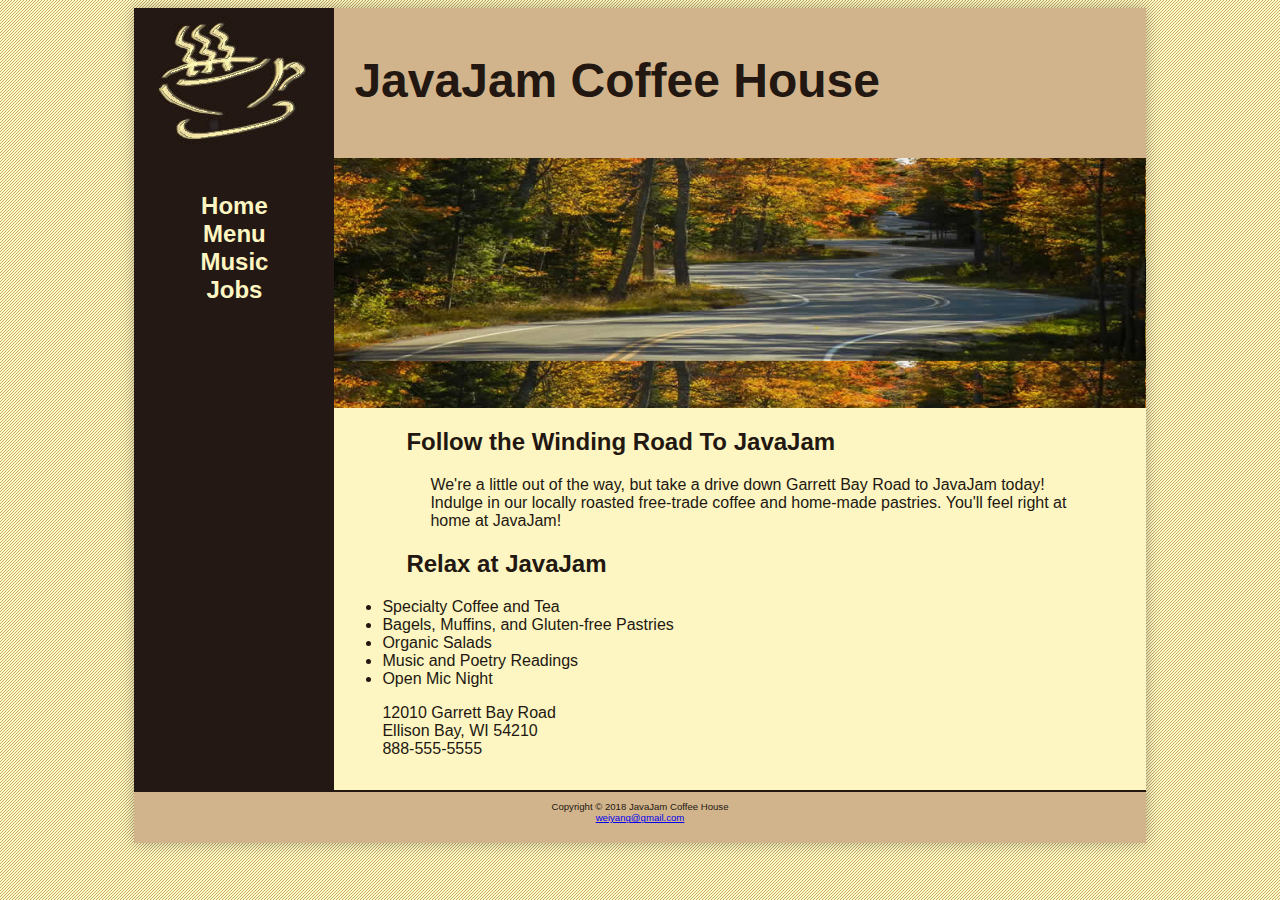
<file: Javajam10/index.html>
<html>
<head><link rel="stylesheet" href="javajam.css">
    <title>JavaJam Coffee House</title>
</head>

<body>
<div id="wrapper">
<header>
<h1>JavaJam Coffee House</h1>
</header>
<nav>
    <ul>
    <li><a href="index.html">Home</a></li>
    <li><a href="menu.html">Menu</a></li>
    <li><a href="music.html">Music</a></li>
    <li><a href="jobs.html">Jobs</a></li>
    </ul>
</nav>

<main>
<div id="heroroad"></div>
<h2>Follow the Winding Road To JavaJam</h2>

<div>
<p>
We're a little out of the way, but take a drive down Garrett Bay Road to JavaJam
today! Indulge in our locally roasted free-trade coffee and home-made pastries.
You'll feel right at home at JavaJam!
</p>
</div>

    <h2>Relax at JavaJam</h2>

<ul>
    <li>Specialty Coffee and Tea</li>
    <li>Bagels, Muffins, and Gluten-free Pastries</li>
    <li>Organic Salads</li>
    <li>Music and Poetry Readings</li>
    <li>Open Mic Night</li>
</ul>
<div>
    12010 Garrett Bay Road&nbsp;<br>
    Ellison Bay, WI 54210&nbsp;<br>
    888-555-5555&nbsp;<br>
</div>
</main>

<footer>
<p>
Copyright &copy; 2018 JavaJam Coffee House<br>
<a href="name.html">weiyang@gmail.com</a>
</p>
</footer>
</div>
</body>
</html>
</file>
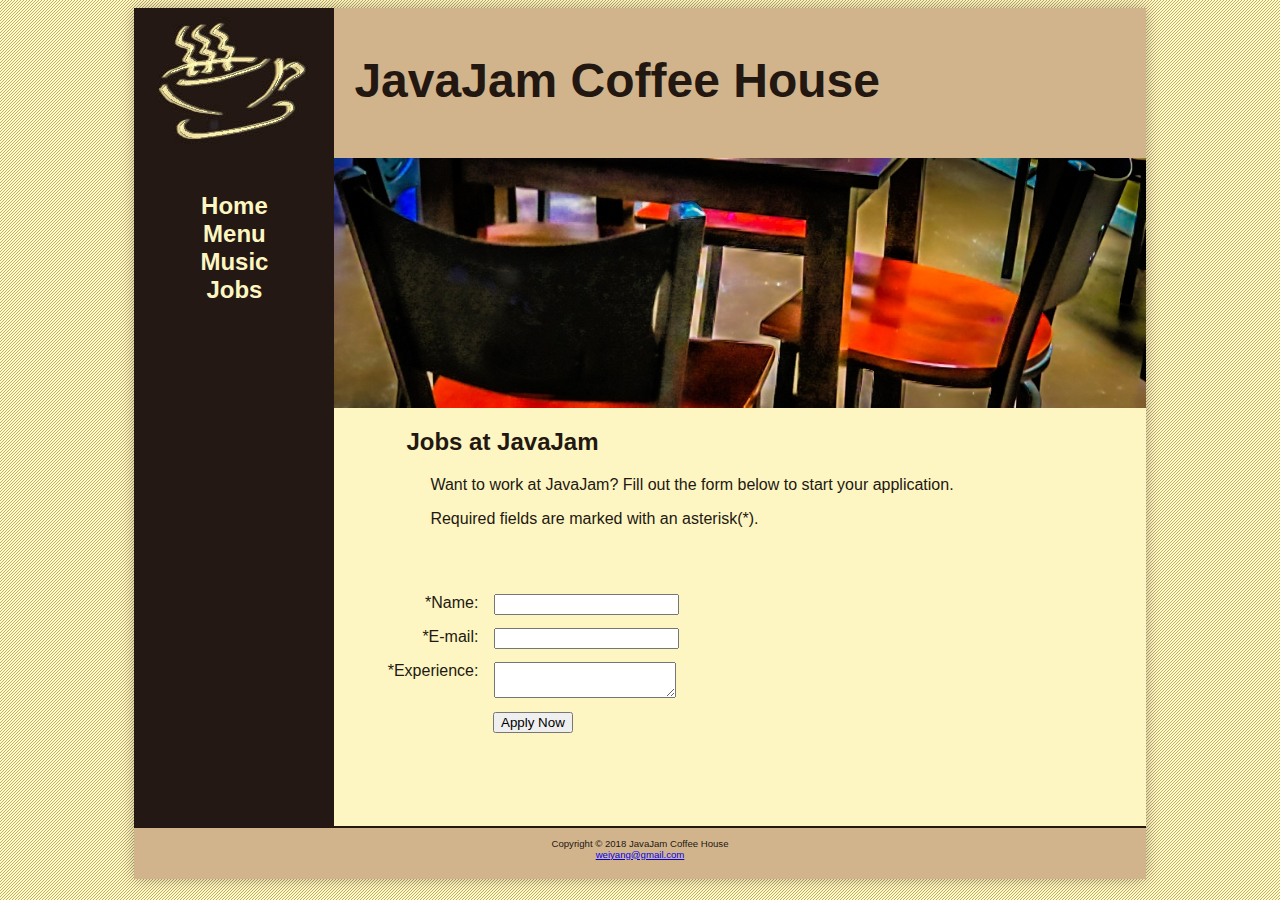
<file: Javajam10/jobs.html>
<html>

<head>
    <link rel="stylesheet" href="javajam.css">
    <title>JavaJam Coffee House</title>
</head>

<body>
<div id="wrapper">
<header>
<h1>JavaJam Coffee House</h1>
</header>
<nav>
    <ul>
    <li><a href="index.html">Home</a></li>
    <li><a href="menu.html">Menu</a></li>
    <li><a href="music.html">Music</a></li>
    <li><a href="jobs.html">Jobs</a></li>
    </ul>
</nav>

<main>
<div id="herojobs"></div>
<h2>Jobs at JavaJam</h2>

<div>
<p>Want to work at JavaJam? Fill out the form below to start your application.</p>
<p>Required fields are marked with an asterisk(*).</p><br>
</div>

<form action="http://webdevbasics.net/scripts/javajam8.php">
<label for="name">*Name:</label>
<input type="text" id="name" name="myName" required>

<label for="email">*E-mail:</label>
<input type="email" id="email" name="myEmail" required>

<label for="exp">*Experience:</label>
<textarea type="textarea" id="exp" name="myExperience"></textarea>

<input type="submit" id="mySubmit" value="Apply Now">
</form>
</main>

<footer>
<p>
Copyright &copy; 2018 JavaJam Coffee House<br>
<a href="name.html">weiyang@gmail.com</a>
</p>
</footer>

</body>

</html>
</file>
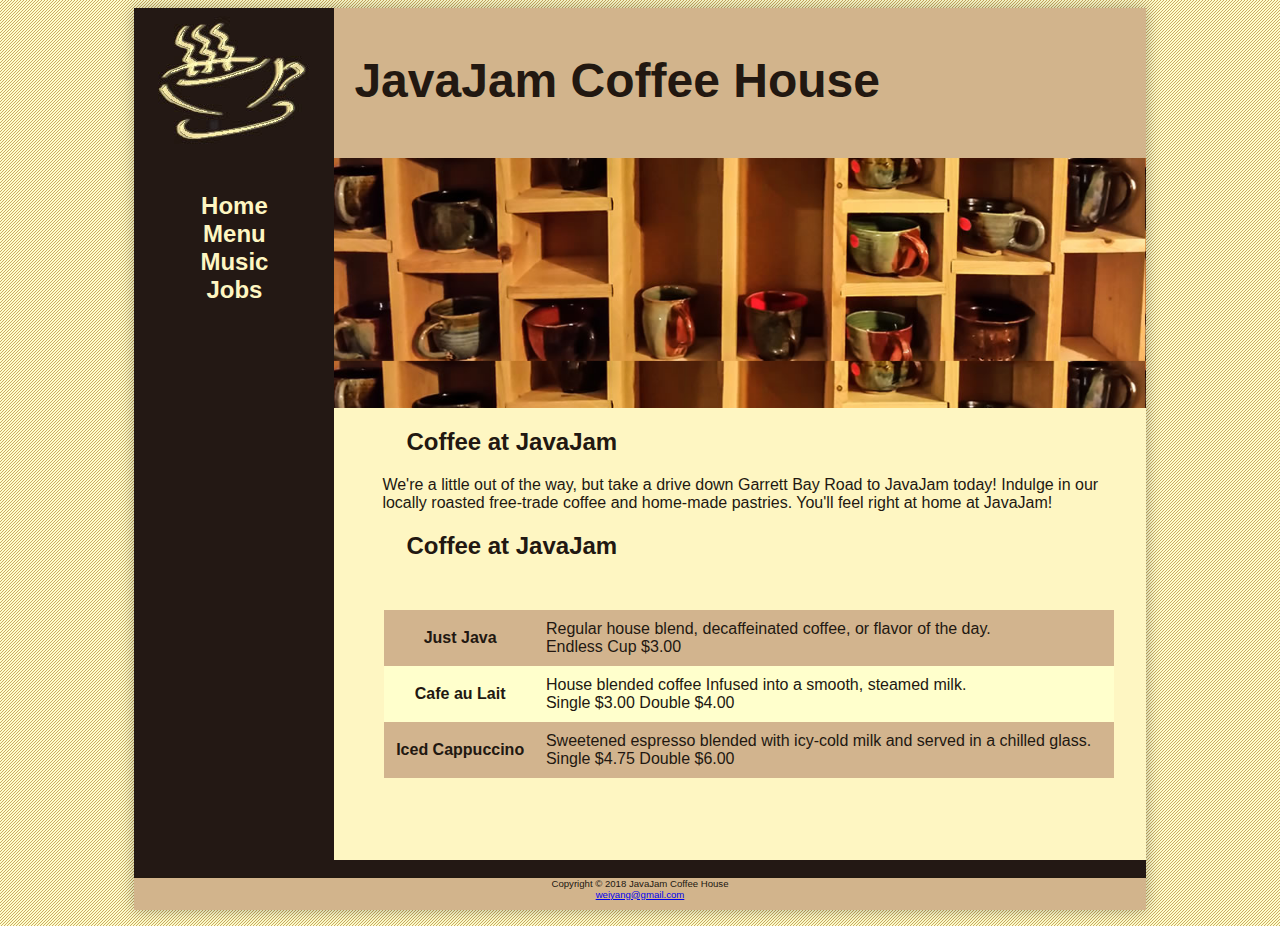
<file: Javajam10/menu.html>
<html>
<head>
    <link rel="stylesheet" href="javajam.css">
    <title>JavaJam Coffee House</title>
</head> 
<body>
<div id="wrapper">
<header>
<h1>JavaJam Coffee House</h1>
</header>
<nav>
<ul>
    <li><a href="index.html">Home</a></li>
    <li><a href="menu.html">Menu</a></li>
    <li><a href="music.html">Music</a></li>
    <li><a href="jobs.html">Jobs</a></li>
</ul>
</nav>
<main>
<div id="heromugs"></div>
<h2>Coffee at JavaJam</h2>
<p>We're a little out of the way, but take a drive down Garrett Bay Road to JavaJam
today! Indulge in our locally roasted free-trade coffee and home-made pastries.
You'll feel right at home at JavaJam!</p>

<h2>Coffee at JavaJam</h2>
<table>
<tr>
    <th>Just Java</th>
    <td>Regular house blend, decaffeinated coffee, or flavor of the day. <br>Endless Cup $3.00</td>
</tr>
<tr>
    <th>Cafe au Lait</th>
    <td>House blended coffee Infused into a smooth, steamed milk.<br>Single $3.00 Double $4.00</td>
</tr>
<tr>
    <th>Iced Cappuccino</th>
    <td>Sweetened espresso blended with icy-cold milk and served in a chilled glass. <br>Single $4.75 Double $6.00</td>
</tr>
</table>
</main>
<p>
<footer>
Copyright &copy; 2018 JavaJam Coffee House<br>
<a href="name.html">weiyang@gmail.com</a>
</footer>
</p>
</div>
</body>
</html>
</file>
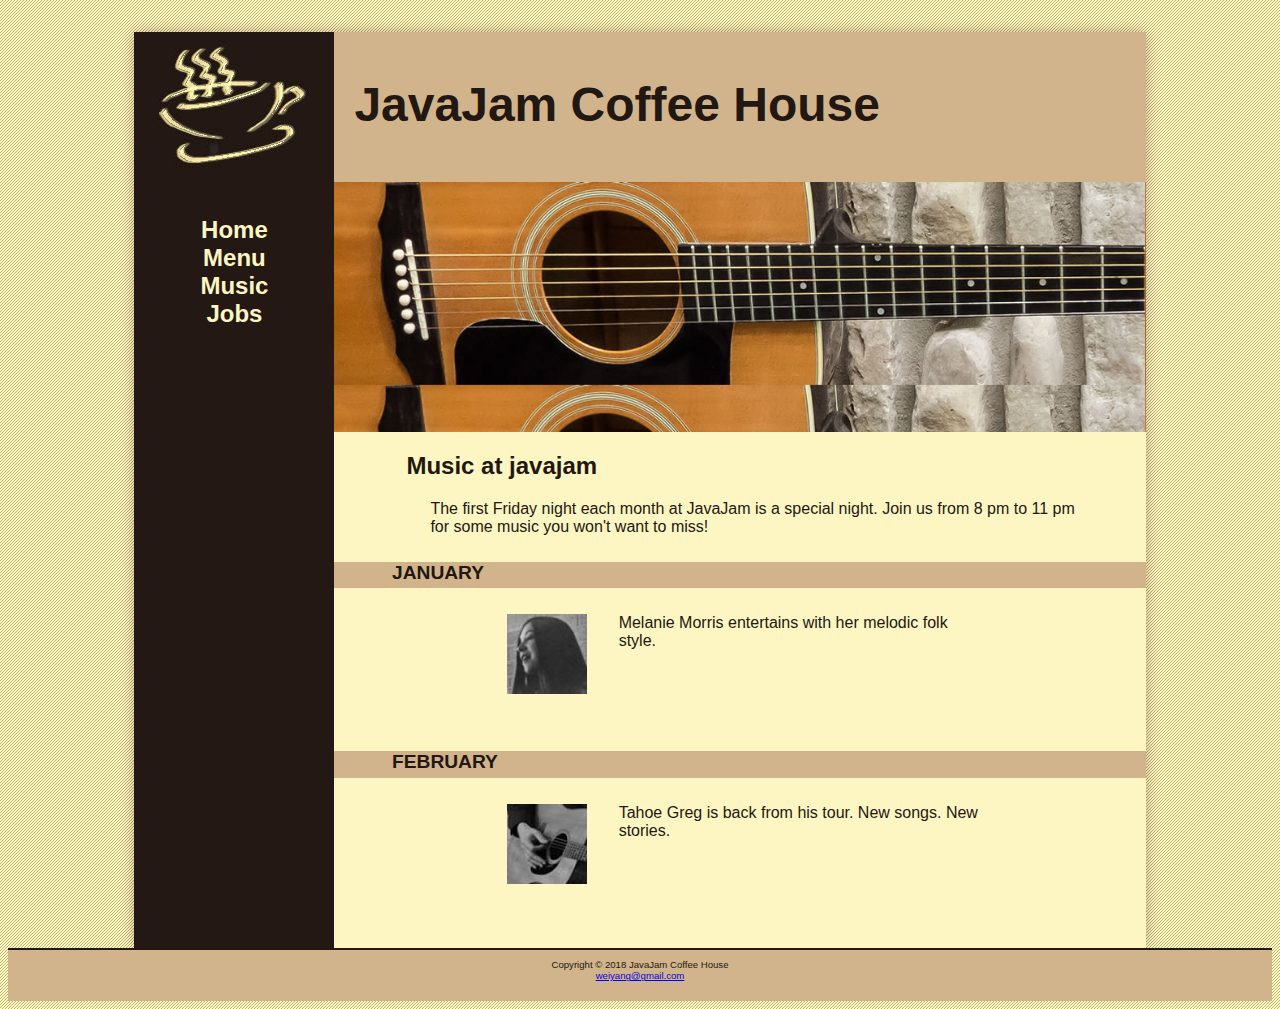
<file: Javajam10/music.html>
<!DOCTYPE html>
<html>
<head><link rel="stylesheet" href="javajam.css">
    <title>JavaJam Coffee House</title>
</head>
<body>
<div id="wrapper">
<header>
<h1>JavaJam Coffee House</h1>
</header>
<nav>
    <ul>
    <li><a href="index.html">Home</a></li>
    <li><a href="menu.html">Menu</a></li>
    <li><a href="music.html">Music</a></li>
    <li><a href="jobs.html">Jobs</a></li>
    </ul>
</nav>

<main>
    <div id="heroguitar"></div>
    <h2>Music at javajam</h2>

<div>
<p>The first Friday night each month at JavaJam is a special night. Join us from 8
pm to 11 pm for some music you won't want to miss!</p>
</div>

<h4>January</h4>
<div class="details"><a href="image/melanie.jpg">
<img src="image/melaniethumb.jpg" class="floatleft"></a>
Melanie Morris entertains with her melodic folk style.
</div>

<h4>February</h4>
<div class="details"><a href="image/greg.jpg">
<img src="image/gregthumb.jpg" class="floatleft"></a>
Tahoe Greg is back from his tour. New songs. New stories.</div>
</div>


</main>

<footer>
<p>
Copyright &copy; 2018 JavaJam Coffee House<br>
<a href="name.html">weiyang@gmail.com</a>
</p>
</footer>
</div>
</body>
</html>
</file>
<file: Javajam10/javajam.css>
body{
    background-color:#FCEBB6 ;
    color:#221811;
    font-family:Verdana, Arial;
    background-image: url("image/background.gif");
}

header{
    background-color: #D2B48C;
    height: 150px;
    background-image: url("image/javajamlogo.jpg"); 
    background-repeat: no-repeat;
}

h1{
    padding-top: 45px;
    padding-left: 220px;
    font-size:3em;
}

nav{
    text-align:center;
    font-weight:bold;
    font-size:1.5em;
    padding-top:10px;
    float:left;
    width: 200px;
}
nav a{
    text-decoration: none;
}

footer{
    background-color:#D2B48C;
    text-align:center;
    font-size: .60em;
    padding-bottom: 10px;
    border-top: 2px solid #221811;

}
#wrapper{
    width:80%;
    margin-right:auto;
    margin-left:auto;
    background-color:#FEF6C2;
    min-width:900px;
    max-width:1280px;
    box-shadow: 0 0 15px rgba(0, 0, 0, 0.3);
    background-color:#231814;
}

h4{background-color:#D2B48C;
    font-size: 1.2em;
    padding-left: 0.5em;
    padding-bottom: 0.25em;
    text-transform:uppercase;
    border-bottom:#221811;
    clear:left;
}
main{
    padding-left: 0%;
    padding-right: 0%;
    padding-bottom: 2em;
    margin-left: 200px;
    padding-top:0%;
    background-color:#FEF6C2;
    
}

main h2,main h3,main h4,main p,main div,main ul,main dl{
    padding-left:3em;
    padding-right:2em;
}

.details{
    padding-left: 20%;
    padding-right: 20%;
    overflow:auto;
}
img{
    padding-left: 10px;
    padding-right: 10px;
}

*{
    box-sizing: border-box;
}

#heroroad{
    background-image:url(image/heroroad.jpg);
    background-size:100%;
    height: 250px;
}

#heromugs{
    background-image:url(image/heromugs.jpg);
    background-size:100%;
    height: 250px;
}

#heroguitar{
    background-image: url(image/heroguitar.jpg);
    background-size:100%;
    height: 250px;
}

nav a:link{
    color:#FEF6C2;
}
nav a:visited{
    color:#D2B48C;
}
nav a:hover{
    color:#CC9933;
}

nav ul{
    list-style-type: none;
    padding-left:0;
}

.floatleft{
    float:left;
    padding-bottom:2em;
    padding-right:2em;
}

header, nav, main, footer{
    display:block;
}

table{
    width: 90%;
    border-spacing: 0;
    background-color: #FFFFCC;
    margin: 50;
}

th,td{
    padding: 10px;
}

tr:nth-of-type(odd){
    background-color: #d2b48e;
}


form{
    padding: 2em;
}

label{
    float: left;
    display: block;
    text-align: right;
    width: 8em;
    padding-right: 1em;
    }

input,textarea{
    margin-bottom: 1em;
    display: block;
}

#mySubmit{
    margin-left: 9.5em;
}

#herojobs{
    height: 250px;
    background-image:url(image/herojobs.jpg);
    background-size: 100% 100%;
}
</file>
